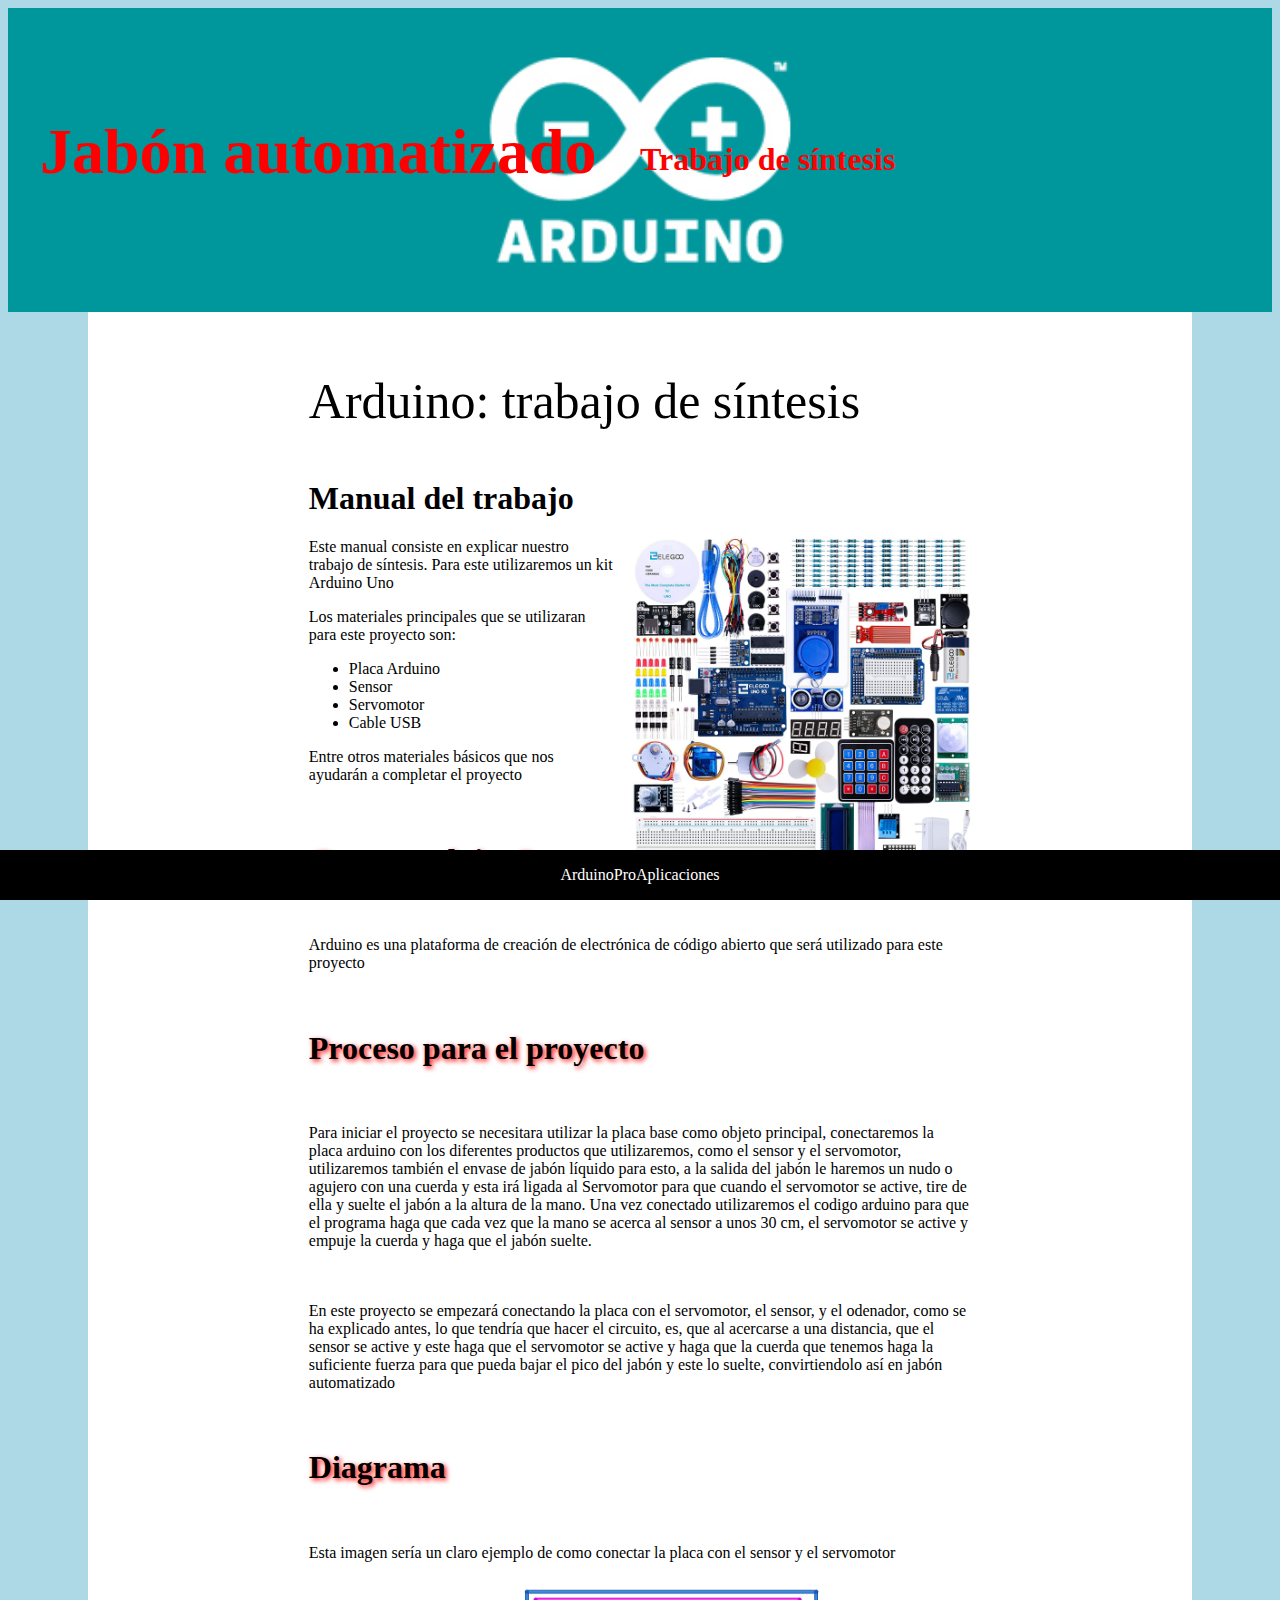
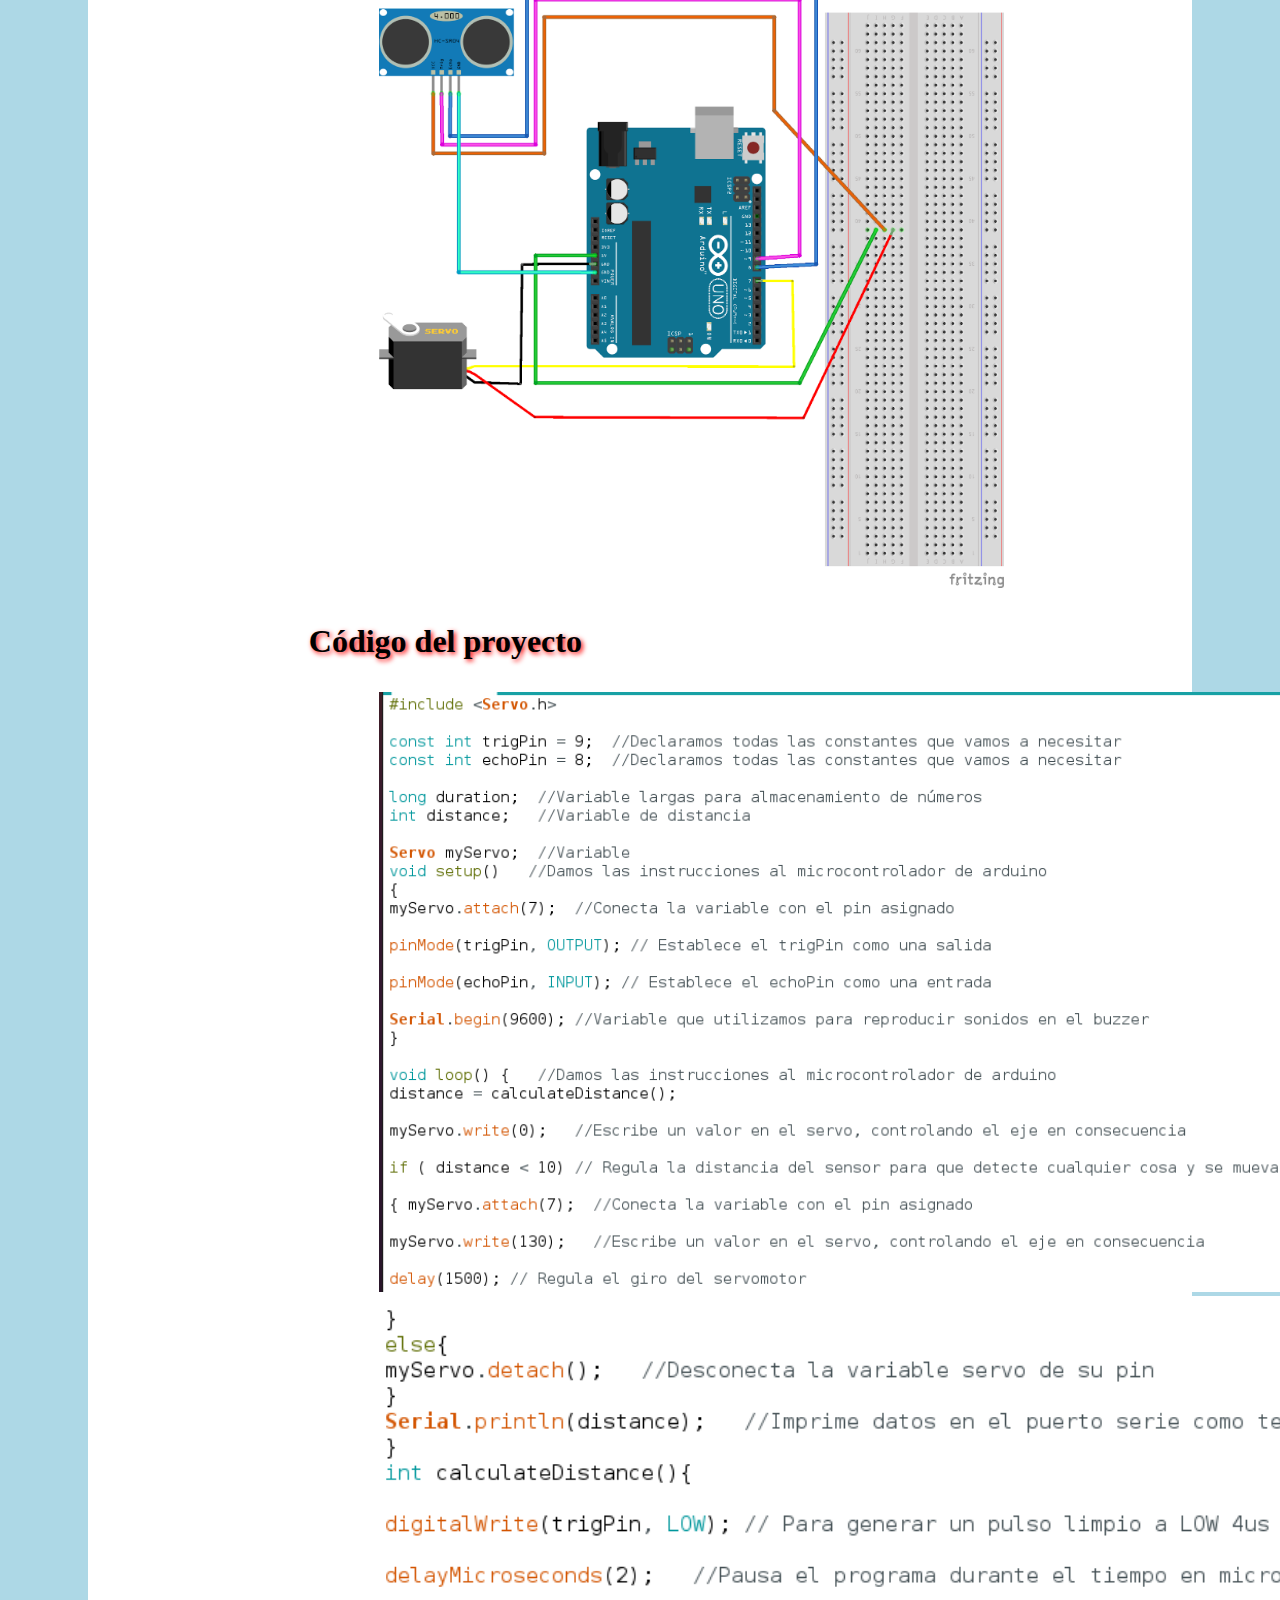
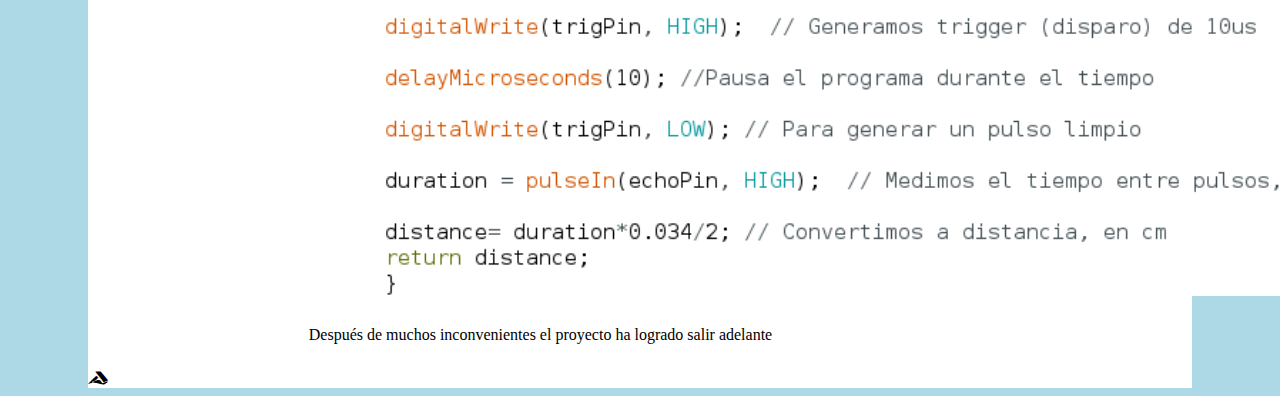
<file: index.html>
<!DOCTYPE html>
<!-- https://css-tricks.com/look-ma-no-media-queries-responsive-layouts-using-css-grid/ -->
<html>
  <head>
   <link rel="stylesheet" href="arduino.css">
   <link rel="stylesheet" href="https://cdnjs.cloudflare.com/ajax/libs/font-awesome/5.15.3/css/all.min.css">
   <link rel="preconnect" href="https://fonts.gstatic.com">
   <link href="https://fonts.googleapis.com/css2?family=Ubuntu&display=swap" rel="arduino.css">
  </head>
  <body>
    <section class="banner">
      <h1>Jabón automatizado</h1>
      <article>
        <h1>Trabajo de síntesis</h1>
      </article>
    </section>

    <section class= "inici">
    <section class="arduino">
      <p style="font-size:50px;"> Arduino: trabajo de síntesis </p>


        <h1> Manual del trabajo </h1>

        <section class="imgr">
        <img src= "img/seh.jpg" style="width:340px;height:340px;margin-left:15px;">
        </section>

        <p> Este manual consiste en explicar nuestro trabajo de síntesis. Para este utilizaremos un kit Arduino Uno </p>


        <p> Los materiales principales que se utilizaran para este proyecto son: </p>

        <ul>
          <li> Placa Arduino </li>
          <li> Sensor </li>
          <li> Servomotor </li>
          <li> Cable USB </li>
        </ul>
        <p> Entre otros materiales básicos que nos ayudarán a completar el proyecto </p>
    </section>

    <section class="h1">
      <h1> Que es arduino? </h1>
    </section>

    <section class="text">
      <p> Arduino es una plataforma de creación de electrónica de código abierto que será utilizado
      para este proyecto </p>
    </section>

    <section class="h1">
      <h1> Proceso para el proyecto </h1>
    </section>

    <section class="text">
    <p> Para iniciar el proyecto se necesitara utilizar la placa base como objeto principal,
      conectaremos la placa arduino con los diferentes productos que utilizaremos, como el
      sensor y el servomotor, utilizaremos también el envase de jabón líquido para esto,
      a la salida del jabón le haremos un nudo o agujero con una cuerda y esta irá ligada al Servomotor
      para que cuando el servomotor se active, tire de ella y suelte el jabón a la altura de la mano.
      Una vez conectado utilizaremos el codigo arduino para que el programa haga que cada vez
      que la mano se acerca al sensor a unos 30 cm,  el servomotor se active y empuje la cuerda y
      haga que el jabón suelte. </p>
    </section>

    <section class="text">
    <p> En este proyecto se empezará conectando la placa con el servomotor, el sensor, y el odenador, como
    se ha explicado antes, lo que tendría que hacer el circuito, es, que al acercarse a una distancia, que
    el sensor se active y este haga que el servomotor se active y haga que la cuerda que tenemos haga la
    suficiente fuerza para que pueda bajar el pico del jabón y este lo suelte, convirtiendolo así en
    jabón automatizado</p>
  </section>


<section class="h1">
    <h1> Diagrama </h1>
  </section>

  <section class="text">
    <p> Esta imagen sería un claro ejemplo de como conectar la placa con el sensor y el servomotor </p>
  </section>

    <section class="img">
    <img src= "img/Diagrama.png" style="widht:50%;height:600px;margin-left:15px;">
  </section>

<section class="h1">
   <h1> Código del proyecto </h1>
  </section>


  <section class="img">
    <img src="img/code.png" style="widht:50%;height:600px;margin-left:15px;">
  </section>

  <section class="img">
    <img src="img/code2.png" style="widht:50%;height:600px;margin-left:15px;">
  </section>

  <section class ="text">
    <p> Después de muchos inconvenientes el proyecto ha logrado salir adelante </p>
  </section>


  <div class="footer">
  <p>ArduinoProAplicaciones</p>
</div>

    <i class="fab fa-accusoft"></i>
    <link rel="stylesheet" href="https://use.fontawesome.com/releases/v5.8.1/css/all.css" integrity="sha384-50oBUHEmvpQ+1lW4y57PTFmhCaXp0ML5d60M1M7uH2+nqUivzIebhndOJK28anvf" crossorigin="anonymous">
</file>
<file: arduino.css>
/* Styles for the fonst */
@import url('https://fonts.googleapis.com/css2?family=Ubuntu:ital@1&display=swap');


.banner {
  /* Photo by mnm.all on Unsplash */
  background: url('img/arduinobanner.png') center;
  background-size: cover;
  padding: 4rem 2rem;
  /* grid styles */
  display: grid;
  grid-template-columns: repeat(auto-fit, minmax(240px, 1fr));
  align-items: center;
}

.banner > * {
  color: red;
}

.banner > h1 {
  font-size: 4rem;
  padding-bottom: 1rem;
}

body {
  background-color: lightblue;
}

.p1 {
  font-family: "Lucida Console", "Courier New", monospace;
}

.arduino {
  margin: auto;
  width: 60%;
  padding: 10px;

}


.h1 {
  text-shadow: 2px 2px 5px red;
  margin: auto;
  width: 60%;
  padding: 10px;
}

.text {
  margin: auto;
  width: 60%;
  padding: 10px;
}

.inici {
  margin-left: 5rem;
  margin-right: 5rem;
  background-color: white;

}
.imgr {

    float: right;
}

.img {
  display: block;
  margin-left: auto;
  margin-right: auto;
  width: 50%;

}

.footer {
   position: fixed;
   left: 0;
   bottom: 0;
   width: 100%;
   background-color: black;
   color: white;
   text-align: center;
}
</file>
